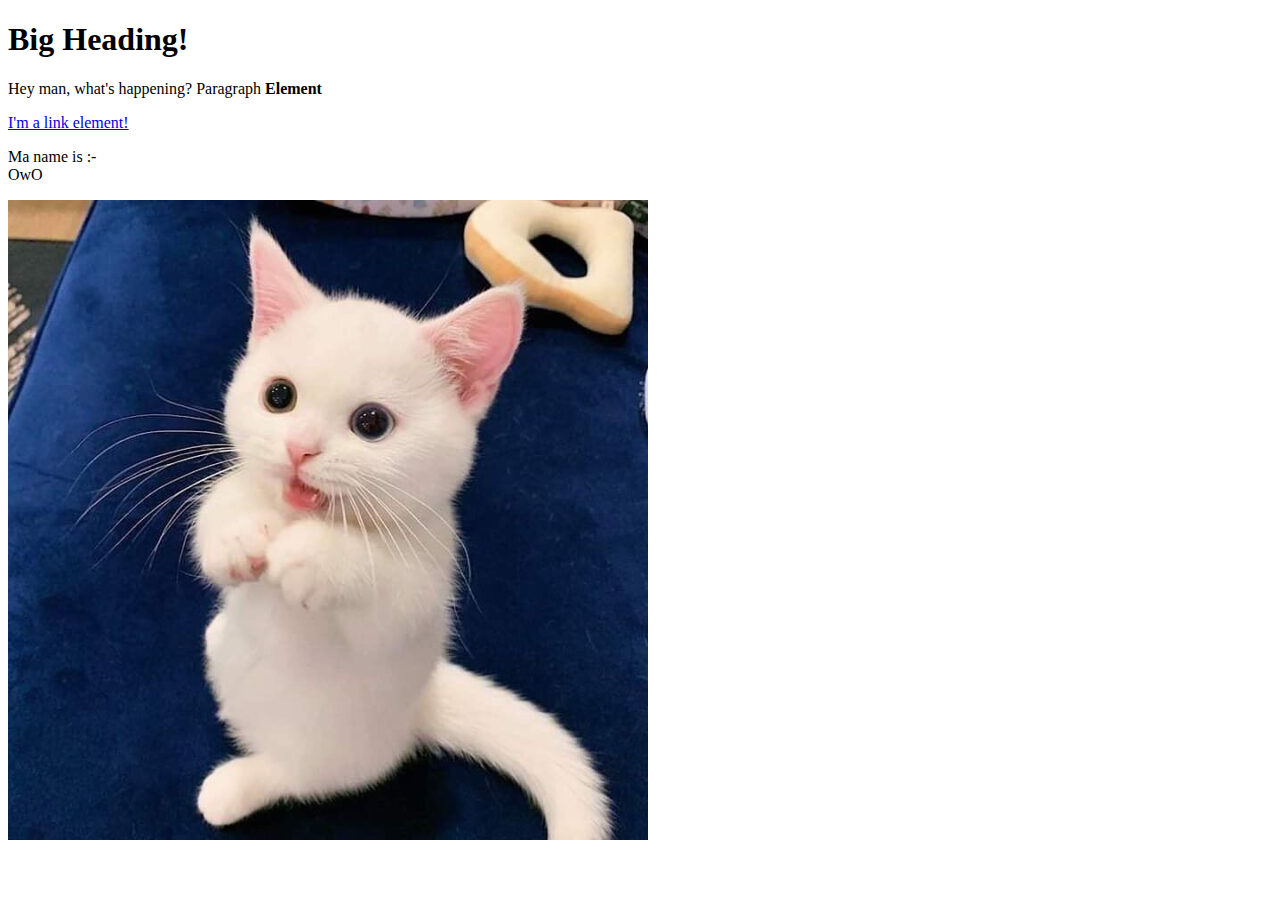
<file: testing.html>
<!DOCTYPE html>
<html>
<head>
	<title>Testin' Testing</title>
</head>
<body>
	<h1>Big Heading!</h1>
	<p>Hey man, what's happening? Paragraph <b>Element</b></p>
	<a href="https://google.com" target="_blank" title="This takes you to Google">I'm a link element!</a>
	<p>Ma name is :- <br>
	OwO</p>
	<img src="img/look at this baby.jpg">
</body>
</html>
</file>
